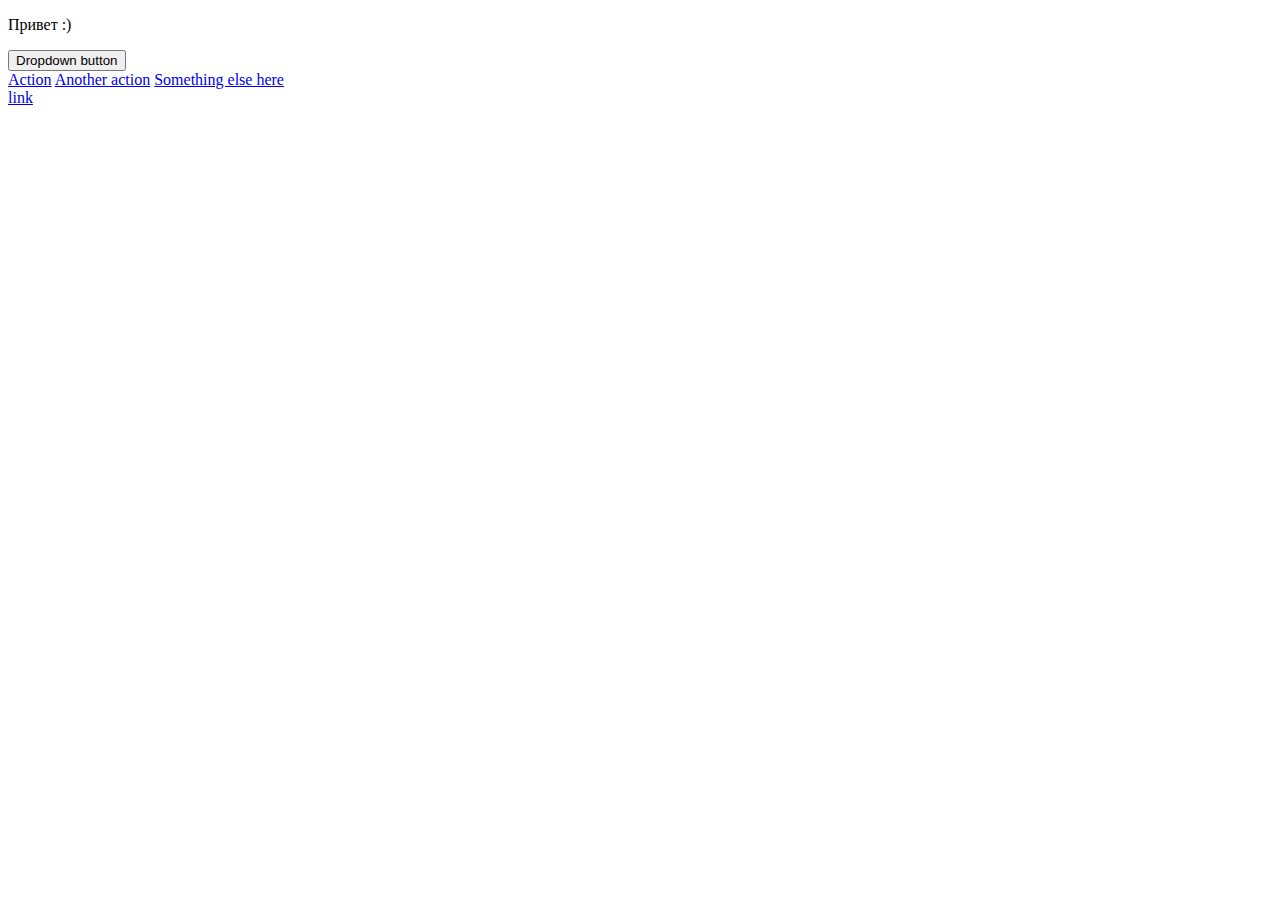
<file: hw#7/index.html>
<!DOCTYPE html>
<html lang="en">

<head>
    <meta charset="UTF-8">
    <meta name="viewport" content="width=device-width, initial-scale=1.0">
    <title>Homework #7</title>
    <script src="main.js" defer></script>
</head>

<body>
    <p class="dropdown">Привет :)</p>
    <div class="dropdown">
        <button class="btn btn-secondary dropdown-toggle" type="button" id="dropdownMenuButton" data-toggle="dropdown"
            aria-haspopup="true" aria-expanded="false">
            Dropdown button
        </button>
        <div class="menu dropdown-menu" aria-labelledby="dropdownMenuButton">
            <a class="dropdown-item" href="#">Action</a>
            <a class="dropdown-item" href="#">Another action</a>
            <a class="dropdown-item" href="#">Something else here</a>
        </div>
    </div>
</body>

</html>
</file>
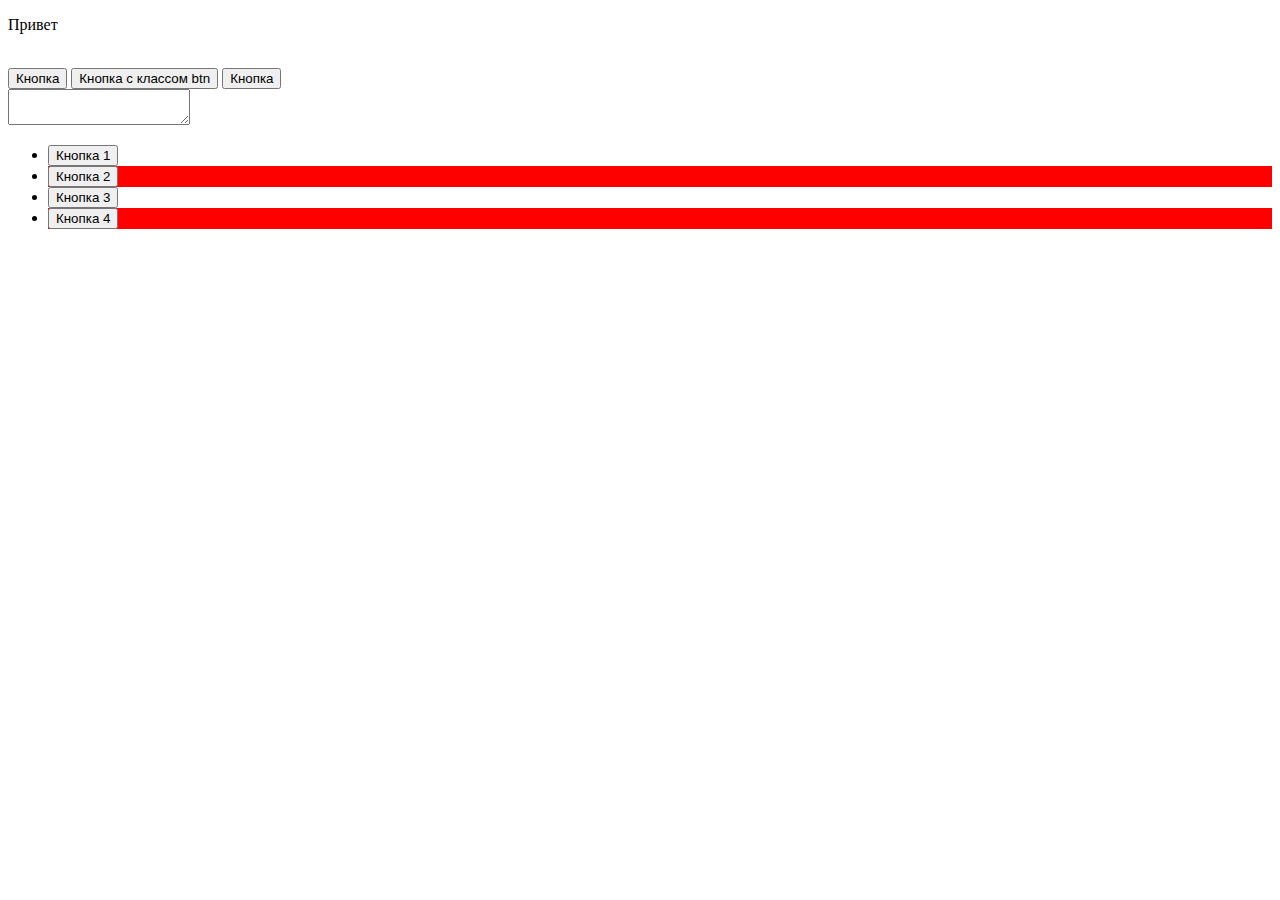
<file: hw#8/index.html>
<!DOCTYPE html>
<html lang="en">

<head>
    <meta charset="UTF-8">
    <meta name="viewport" content="width=device-width, initial-scale=1.0">
    <title>Document</title>
    <script src="main.js" defer></script>
</head>

<body>
    <p class="super_element">Привет</p>

    <!-- <img src="https://placeimg.com/50/50/animals" alt="">
    <img src="https://placeimg.com/50/50/arch" alt="">
    <img src="https://placeimg.com/50/50/nature" alt="">
    <img src="https://placeimg.com/50/50/people" alt="">
    <img src="https://placeimg.com/50/50/tech" alt="">
    <img src="https://placeimg.com/50/50/tech/grayscale" alt="">
    <img src="https://placeimg.com/50/50/tech/sepia" alt=""> -->

    <br>

    <button>Кнопка</button>
    <button class="super_element">Кнопка с классом btn</button>
    <button>Кнопка</button>

    <br>

    <textarea></textarea>

    <br>

    <ul>
        <li>
            <button>Кнопка 1</button>
        </li>
        <li>
            <button>Кнопка 2</button>
        </li>
        <li>
            <button>Кнопка 3</button>
        </li>
        <li>
            <button>Кнопка 4</button>
        </li>
    </ul>
</body>

</html>
</file>
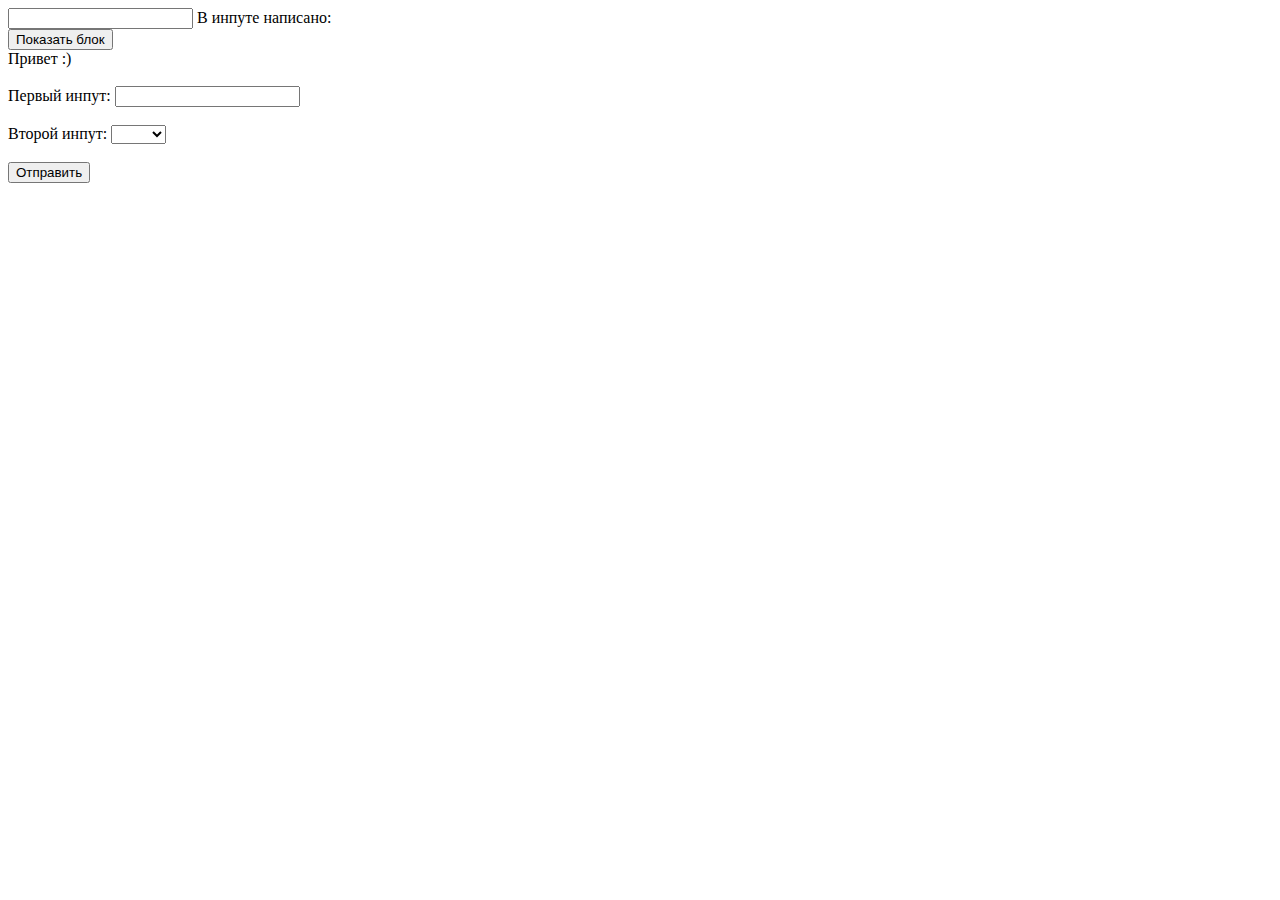
<file: hw#9/index.html>
<!DOCTYPE html>
<html lang="en">

<head>
    <meta charset="UTF-8">
    <meta name="viewport" content="width=device-width, initial-scale=1.0">
    <title>hw#9</title>
    <script src="main.js" defer></script>
    <link rel="stylesheet" href="style.css">
</head>

<body>
    <input id="from" type="text">
    В инпуте написано: <span></span>

    <br>

    <button class="messageBtn">Показать блок</button>
    <div class="message">
        Привет :)
    </div>

    <br>

    <form>
        <label>
            Первый инпут:
            <input class="form-control" type="text">
        </label>
        <br>
        <br>
        <label>
            Второй инпут:
            <select class="form-control">
                <option value=""></option>
                <option value="1">Один</option>
                <option value="2">Два</option>
            </select>
        </label>
        <br>
        <br>
        <button>Отправить</button>
    </form>
</body>

</html>
</file>
<file: hw#9/style.css>
.error{
    border: 2px solid red;
}
</file>
